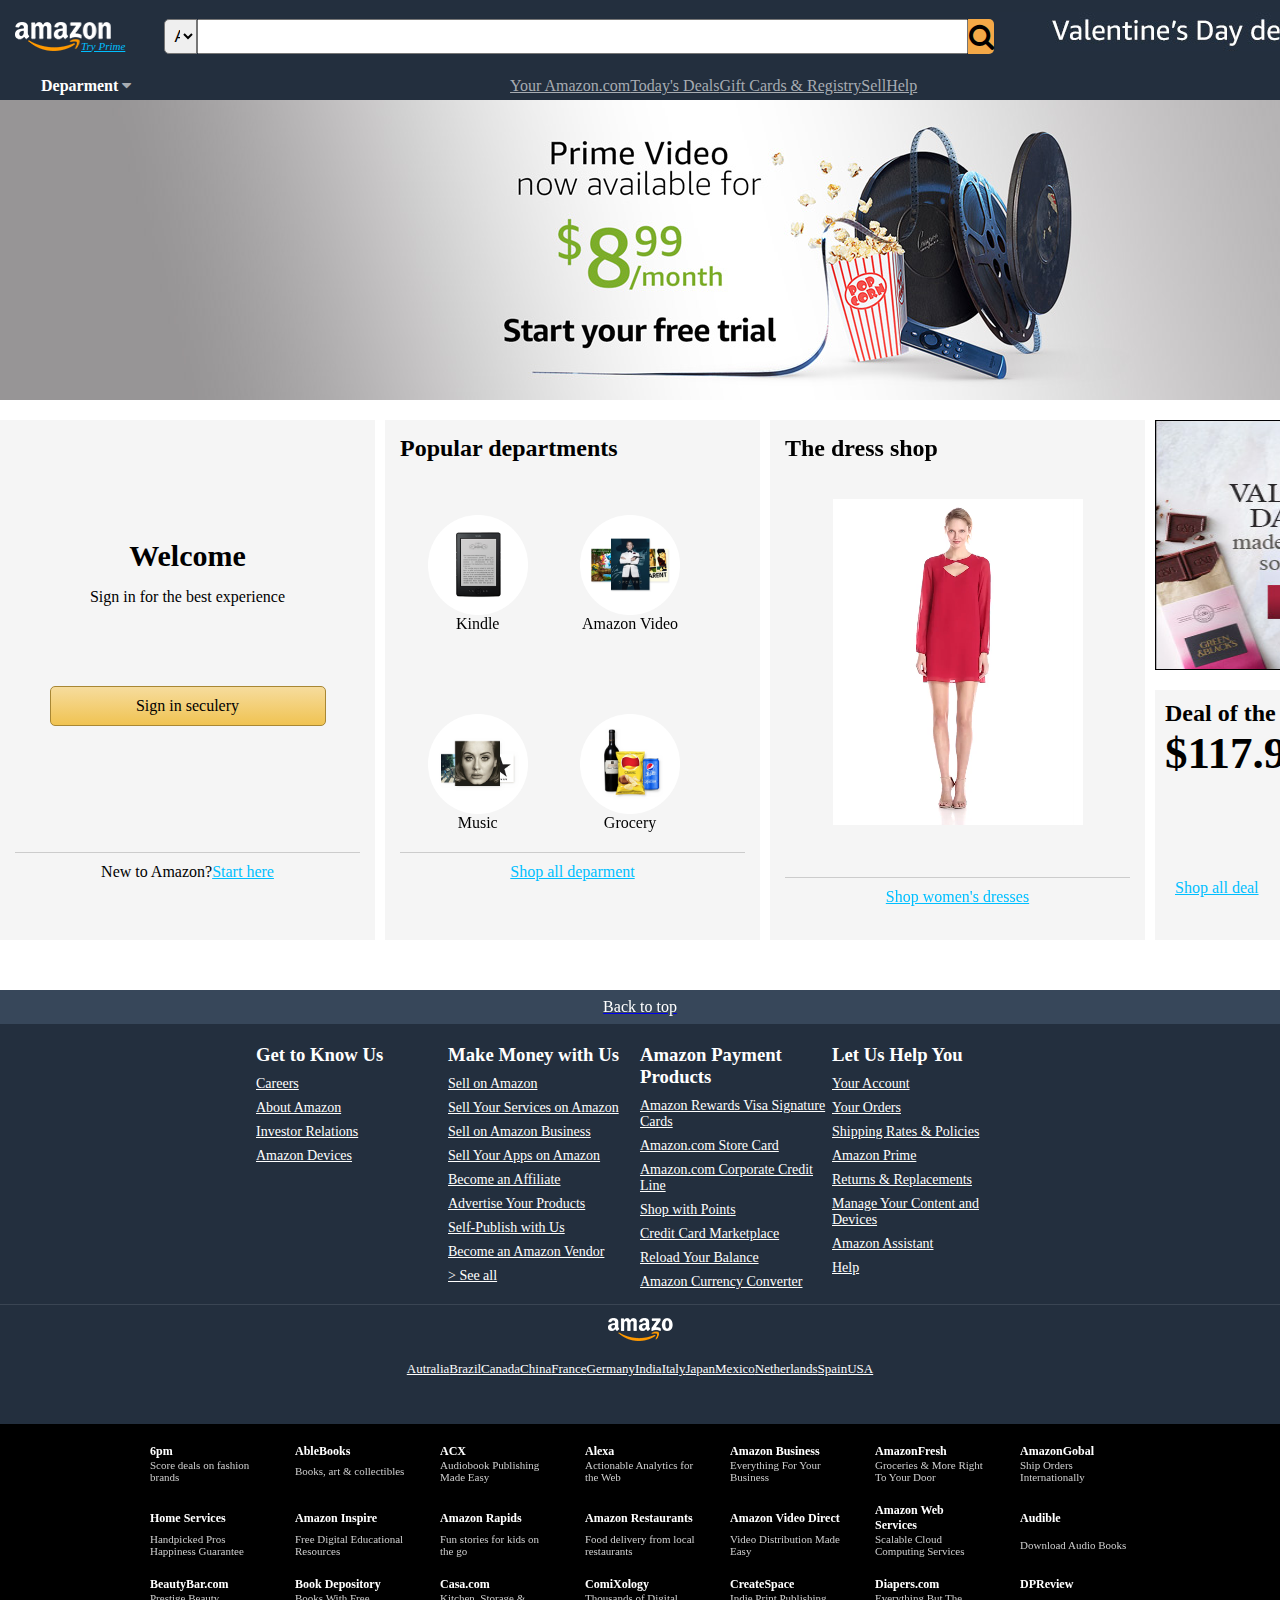
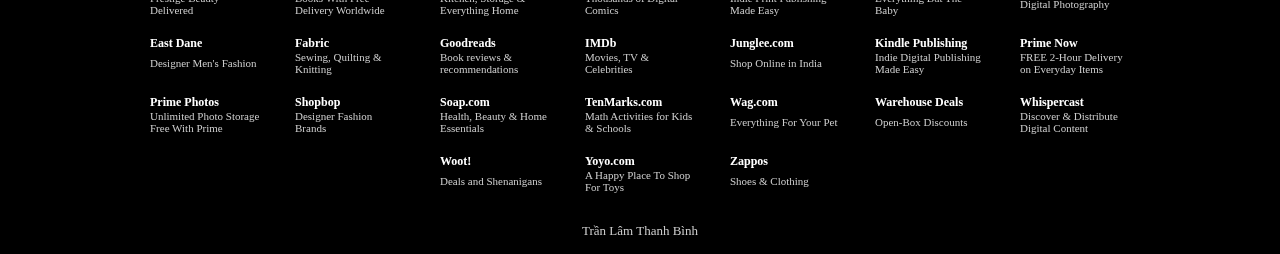
<file: index.html>
<html>

<head>
    <title>Project Amazon</title>
    <meta charset="utf-8">
    <link rel="stylesheet" href="./css/main.css">
    <link rel="stylesheet" href="img/">
    <link rel="stylesheet" href="font-awesome-4.7.0/css/font-awesome.min.css"> </head>

<body>
    <div id="header-wrapper">
        
    <div id="header-top">
        <div id="icon-header-top">
            <a href="#">Try Prime</a>
            <div id="info-try-prime">
                <h3>Get fast,free shipping with Amazon Prime</h3>
                    <p>Prime members enjoy FREE Two-Day Shipping and exclusive access to music, movies, TV shows, original audio series, and Kindle books.</p>
                    <p>>Get started</p>
            </div>
        </div>
        
        <div id="search-box-header-top">
            <select>
                        <option>All Deparment</option>
                        <option>Alexa Skill</option>
                        <option>Amazon video</option>
                        <option>Amazon WareHouse Deals</option>
                        <option>Appliances</option>
                        <option>App and Game</option>
                        <option>Art, Craft and Sewing</option>
                        <option>Beauty and Personal Care</option>
                        <option>CD and Vinyl</option>
                        <option>Cell Phone Accessories</option>
                        <option>Hand made</option>
                        <option>Office Products</option>
                        <option>Piano Claw and Garden</option>
                        <option>Pet Supplies</option>
                        <option>Other.....</option>
            </select>
            <input type="text">
            <div id="icon-search"><i class="fa fa-search" aria-hidden="true"></i></div>
            
        </div>
        
        <div id="img-header-top">
            <img src="img/1030026_events_vday_gw_swms_400x39_a._CB535519188_.jpg">
        </div>
    </div>
    <div id="header-bot">
        <div id="deparment">
            <p>Deparment  <i class="fa fa-caret-down" aria-hidden="true"></i></p>
            <div id="info-deparment">
                <div id="info-deparment-format">
                    <ul>
                    <li>Amazon video <i class="fa fa-angle-right" aria-hidden="true"></i></li>
                    <li>Amazon music <i class="fa fa-angle-right" aria-hidden="true"></i></li>
                    <li>Appstore for Android <i class="fa fa-angle-right" aria-hidden="true"></i></li>
                    <li>Pime Photo and Prints <i class="fa fa-angle-right" aria-hidden="true"></i></li>
                    <li>Kindle E-readers & Books <i class="fa fa-angle-right" aria-hidden="true"></i></li>
                    <li>Fire Table <i class="fa fa-angle-right" aria-hidden="true"></i></li>
                    <li>Fire TV <i class="fa fa-angle-right" aria-hidden="true"></i></li>
                    <li>Echo & Alexa <i class="fa fa-angle-right" aria-hidden="true"></i></li>
                </ul>
                <ul>
                    <li>Books & Audile <i class="fa fa-angle-right" aria-hidden="true"></i></li>
                    <li>Movies, Music & Game <i class="fa fa-angle-right" aria-hidden="true"></i></li>
                    <li>Electronics & Computers <i class="fa fa-angle-right" aria-hidden="true"></i></li>
                    <li>Home, Gradent & Tools <i class="fa fa-angle-right" aria-hidden="true"></i></li>
                    <li>Beauty, Health & Grocery <i class="fa fa-angle-right" aria-hidden="true"></i></li>
                    <li>Toys, Kid & Baby <i class="fa fa-angle-right" aria-hidden="true"></i></li>
                    <li>Clothing, Shoes & Jewelry <i class="fa fa-angle-right" aria-hidden="true"></i></li>
                    <li>Handmade <i class="fa fa-angle-right" aria-hidden="true"></i></li>
                    <li>Sport & outdoors <i class="fa fa-angle-right" aria-hidden="true"></i></li>
                    <li>Automotie & Industrial <i class="fa fa-angle-right" aria-hidden="true"></i></li>
                </ul>
                <ul>
                    <li>Home Services <i class="fa fa-angle-right" aria-hidden="true"></i></li>
                    <li>Credit & Payment Products <i class="fa fa-angle-right" aria-hidden="true"></i></li>
                    <li>Full Store Directory <i class="fa fa-angle-right" aria-hidden="true"></i></li>
                </ul>
                </div>
                <div id="background-deparmet"></div>
                
                
            </div>
        </div>
        <div id="mini-nav">
            <ul>
                <li><a href="#">Your Amazon.com</a></li>
                <li><a href="#">Today's Deals</a></li>
                <li><a href="#">Gift Cards & Registry</a></li>
                <li><a href="#">Sell</a></li>
                <li><a href="#">Help</a></li>
            </ul>
        </div>
        
        <div>
            
        </div>
    </div>
</div>
    <!--        ------------------------------body info-------------------------------->
    <div id="body-wrapper">
        <div id="body-animation"> <img src="img/GW_ECHO_VDAY_BLK_1500x300._CB534851520_.jpg"> <img src="img/1500x300_Street_ALLNEW._CB527377379_.jpg"> <img src="img/Amazon_GW_DesktopHero_PrimeUpsell-2-copy2_1500x300._CB535974700_.jpg"> <img src="img/Amazon_GW_DesktopHero_TWODAY_1500x300_BoxCat_BLUE_03._CB534827820_.jpg"> <img src="img/PrimeDesktopHero_AVD-2533_Evergreen_GW_Popcorn_Reel_CTA_PrimeTV_v2_1500x300._CB536139133_.jpg"> </div>
        <!--            -------------------------------------------->
        <div id="body-info">
            <div class="box box1">
                <div id="info-box1">
                    <h2>Welcome</h2>
                    <p>Sign in for the best experience</p>
                    <div id="sign-box1"> Sign in seculery </div>
                </div>
                <div class="link">
                    <p>New to Amazon? </p><a href="#">Start here</a> </div>
            </div>
            <div class="box box2">
                <div id="info-box2">
                    <h2>Popular departments</h2>
                    <div id="img-box2">
                        <div class="img img1"> <img src="img/Kindle._CB300901238_.png">
                            <p class="text-img">Kindle</p>
                        </div>
                        <div class="img img2"> <img src="img/AV._CB299522610_.png">
                            <p class="text-img">Amazon Video</p>
                        </div>
                        <div class="img img3"> <img src="img/Music._CB299479121_.png">
                            <p class="text-img">Music</p>
                        </div>
                        <div class="img img4"> <img src="img/Grocery._CB299522610_.png">
                            <p class="text-img">Grocery</p>
                        </div>
                    </div>
                </div>
                <div class="link"><a href="#">Shop all deparment</a> </div>
            </div>
            <div class="box box3">
                <div id="info-box3">
                    <h2>The dress shop</h2>
                    <video width="250px" height="400px" autoplay>
                        <source src="img/914whyZK0oS._CB297914004_.mp4" type="video/mp4"> </video>
                </div>
                <div class="link"> <a href="#">Shop women's dresses</a> </div>
            </div>
            <div class="box box4">
                <div id="top-box4"> <img src="img/94528-GreenBlack-static-2717-300-250-PwM6c._V535724405_.jpg"> </div>
                <div id="feedback"><a href="#">Ad feedback <i class="fa fa-comment-o" aria-hidden="true"></i></a></div>
                <div id="bottom-box4">
                    <h2>Deal of the day</h2>
                    <h1>$117.99</h1>
                    <div id="box4-img"> <img src="img/new.jpg"> </div> <a href="#">Shop all deal</a> </div>
            </div>
        </div>
    </div>
    <!--    ------------------------------------------------------->
    <a href="#header-wrapper">
        <div id="back-to-top">Back to top</div>
    </a>
    <!--    ---------------------------------------->
    <div id="botoom-wrapper">
        <div id="about">
            <div id="flex-about">
                <div class="about about1">
                    <h3 class="h2-about">Get to Know Us</h3> <a href="#">Careers</a> <a href="#">About Amazon</a> <a href="#">Investor Relations</a> <a href="#">Amazon Devices</a> </div>
                <div class="about about1">
                    <h3 class="h2-about">Make Money with Us</h3> <a href="#">Sell on Amazon</a> <a href="#">Sell Your Services on Amazon</a> <a href="#">Sell on Amazon Business</a> <a href="#">Sell Your Apps on Amazon</a> <a href="#">Become an Affiliate</a> <a href="#">Advertise Your Products</a> <a href="#">Self-Publish with Us</a> <a href="#">Become an Amazon Vendor</a> <a href="#">> See all</a> </div>
                <div class="about about1">
                    <h3 class="h2-about">Amazon Payment Products</h3> <a href="#">Amazon Rewards Visa Signature Cards</a> <a href="#">Amazon.com Store Card</a> <a href="#">Amazon.com Corporate Credit Line</a> <a href="#">Shop with Points</a> <a href="#">Credit Card Marketplace</a> <a href="#">Reload Your Balance</a> <a href="#">Amazon Currency Converter</a> </div>
                <div class="about about1">
                    <h3 class="h2-about">Let Us Help You</h3> <a href="#">Your Account</a> <a href="#">Your Orders</a> <a href="#">Shipping Rates & Policies</a> <a href="#">Amazon Prime</a> <a href="#">Returns & Replacements</a> <a href="#">Manage Your Content and Devices</a> <a href="#">Amazon Assistant</a> <a href="#">Help</a> </div>
            </div>
            <div id="icon">
                <div id="img-cow"> </div>
                <div id="contry">
                    <ul>
                        <li><a href="#">Autralia</a></li>
                        <li><a href="#">Brazil</a></li>
                        <li><a href="#">Canada</a></li>
                        <li><a href="#">China</a></li>
                        <li><a href="#">France</a></li>
                        <li><a href="#">Germany</a></li>
                        <li><a href="#">India</a></li>
                        <li><a href="#">Italy</a></li>
                        <li><a href="#">Japan</a></li>
                        <li><a href="#">Mexico</a></li>
                        <li><a href="#">Netherlands</a></li>
                        <li><a href="#">Spain</a></li>
                        <li><a href="#">USA</a></li>
                    </ul>
                </div>
            </div>
        </div>
    </div>
    <footer>
        <div id="footer-top">
            <table class="table">
                <thead>
                    <tr>
                        <th>6pm</th>
                        <th>AbleBooks</th>
                        <th>ACX</th>
                        <th>Alexa</th>
                        <th>Amazon Business</th>
                        <th>AmazonFresh</th>
                        <th>AmazonGobal</th>
                    </tr>
                </thead>
                <tbody>
                    <tr>
                        <td>Score deals on fashion brands</td>
                        <td>Books, art & collectibles</td>
                        <td>Audiobook Publishing Made Easy</td>
                        <td>Actionable Analytics for the Web</td>
                        <td>Everything For Your Business</td>
                        <td>Groceries & More Right To Your Door</td>
                        <td>Ship Orders Internationally</td>
                    </tr>
                </tbody>
            </table>
            <table class="table">
                <thead>
                    <tr>
                        <th>Home Services</th>
                        <th>Amazon Inspire</th>
                        <th>Amazon Rapids</th>
                        <th>Amazon Restaurants</th>
                        <th>Amazon Video Direct</th>
                        <th>Amazon Web Services</th>
                        <th>Audible</th>
                    </tr>
                </thead>
                <tbody>
                    <tr>
                        <td>Handpicked Pros Happiness Guarantee</td>
                        <td>Free Digital Educational Resources</td>
                        <td>Fun stories for kids on the go</td>
                        <td>Food delivery from local restaurants</td>
                        <td>Video Distribution Made Easy</td>
                        <td>Scalable Cloud Computing Services</td>
                        <td>Download Audio Books</td>
                    </tr>
                </tbody>
            </table>
            <table class="table">
                <thead>
                    <tr>
                        <th>BeautyBar.com</th>
                        <th>Book Depository</th>
                        <th>Casa.com</th>
                        <th>ComiXology</th>
                        <th>CreateSpace</th>
                        <th>Diapers.com</th>
                        <th>DPReview</th>
                    </tr>
                </thead>
                <tbody>
                    <tr>
                        <td>Prestige Beauty Delivered</td>
                        <td>Books With Free Delivery Worldwide</td>
                        <td>Kitchen, Storage & Everything Home</td>
                        <td>Thousands of Digital Comics</td>
                        <td>Indie Print Publishing Made Easy</td>
                        <td>Everything But The Baby</td>
                        <td>Digital Photography</td>
                    </tr>
                </tbody>
            </table>
            <table class="table">
                <thead>
                    <tr>
                        <th>East Dane</th>
                        <th>Fabric</th>
                        <th>Goodreads</th>
                        <th>IMDb</th>
                        <th>Junglee.com</th>
                        <th>Kindle Publishing</th>
                        <th>Prime Now</th>
                    </tr>
                </thead>
                <tbody>
                    <tr>
                        <td>Designer Men's Fashion</td>
                        <td>Sewing, Quilting & Knitting</td>
                        <td>Book reviews & recommendations</td>
                        <td>Movies, TV & Celebrities</td>
                        <td>Shop Online in India</td>
                        <td>Indie Digital Publishing Made Easy</td>
                        <td>FREE 2-Hour Delivery on Everyday Items</td>
                    </tr>
                </tbody>
            </table>
            <table class="table">
                <thead>
                    <tr>
                        <th>Prime Photos</th>
                        <th>Shopbop</th>
                        <th>Soap.com</th>
                        <th>TenMarks.com</th>
                        <th>Wag.com</th>
                        <th>Warehouse Deals</th>
                        <th>Whispercast</th>
                    </tr>
                </thead>
                <tbody>
                    <tr>
                        <td>Unlimited Photo Storage Free With Prime</td>
                        <td>Designer Fashion Brands</td>
                        <td>Health, Beauty & Home Essentials</td>
                        <td>Math Activities for Kids & Schools</td>
                        <td>Everything For Your Pet</td>
                        <td>Open-Box Discounts</td>
                        <td>Discover & Distribute Digital Content</td>
                    </tr>
                </tbody>
            </table>
            <table class="table">
                <thead>
                    <tr>
                        <th></th>
                        <th></th>
                        <th>Woot!</th>
                        <th>Yoyo.com</th>
                        <th>Zappos</th>
                        <th></th>
                        <th></th>
                    </tr>
                </thead>
                <tbody>
                    <tr>
                        <td></td>
                        <td></td>
                        <td>Deals and Shenanigans</td>
                        <td>A Happy Place To Shop For Toys</td>
                        <td>Shoes & Clothing</td>
                        <td></td>
                        <td></td>
                    </tr>
                </tbody>
            </table>
        </div>
        <div id="footer-bot">
            Trần Lâm Thanh Bình
        </div>
    </footer>
</body>

</html>
</file>
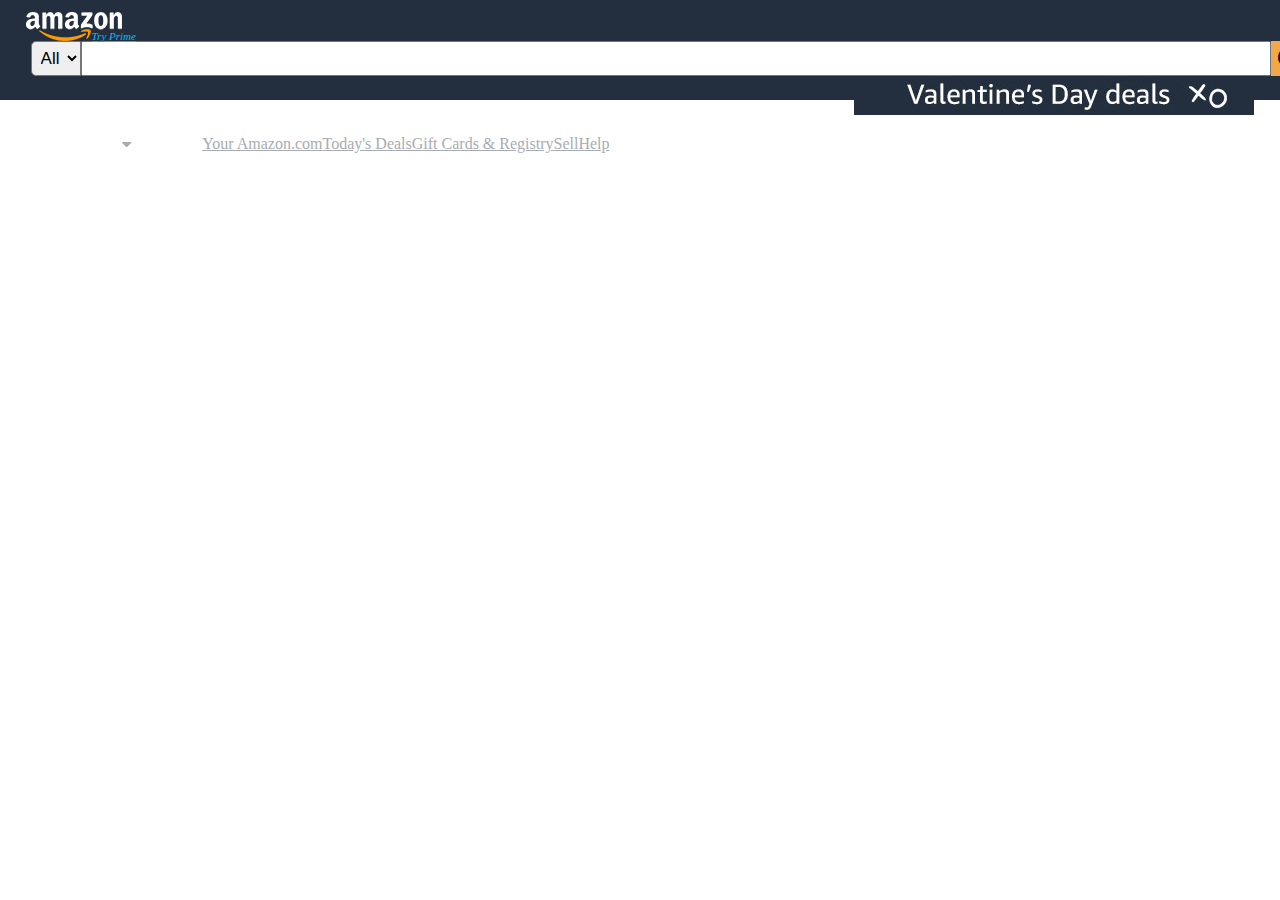
<file: index2.html>
<html>
    <head>
    <title>Project Amazon</title>
    <meta charset="utf-8">
    <link rel="stylesheet" href="./css/main2.css">
    <link rel="stylesheet" href="img/">
    <link rel="stylesheet" href="font-awesome-4.7.0/css/font-awesome.min.css"> 
</head>
<body>

</body>
<div id="header-wrapper">
    <div id="header-top">
        <div id="icon-header-top">
            <a href="#">Try Prime</a>
            <div id="info-try-prime">
                <h3>Get fast,free shipping with Amazon Prime</h3>
                    <p>Prime members enjoy FREE Two-Day Shipping and exclusive access to music, movies, TV shows, original audio series, and Kindle books.</p>
                    <p>>Get started</p>
            </div>
        </div>
        
        <div id="search-box-header-top">
            <select>
                        <option>All Deparment</option>
                        <option>Alexa Skill</option>
                        <option>Amazon video</option>
                        <option>Amazon WareHouse Deals</option>
                        <option>Appliances</option>
                        <option>App and Game</option>
                        <option>Art, Craft and Sewing</option>
                        <option>Beauty and Personal Care</option>
                        <option>CD and Vinyl</option>
                        <option>Cell Phone Accessories</option>
                        <option>Hand made</option>
                        <option>Office Products</option>
                        <option>Piano Claw and Garden</option>
                        <option>Pet Supplies</option>
                        <option>Other.....</option>
            </select>
            <input type="text">
            <div id="icon-search"><i class="fa fa-search" aria-hidden="true"></i></div>
            
        </div>
        
        <div id="img-header-top">
            <img src="img/1030026_events_vday_gw_swms_400x39_a._CB535519188_.jpg">
        </div>
    </div>
    <div id="header-bot">
        <div id="deparment">
            <p>Deparment  <i class="fa fa-caret-down" aria-hidden="true"></i></p>
            <div id="info-deparment">
                <div id="info-deparment-format">
                    <ul>
                    <li>Amazon video <i class="fa fa-angle-right" aria-hidden="true"></i></li>
                    <li>Amazon music <i class="fa fa-angle-right" aria-hidden="true"></i></li>
                    <li>Appstore for Android <i class="fa fa-angle-right" aria-hidden="true"></i></li>
                    <li>Pime Photo and Prints <i class="fa fa-angle-right" aria-hidden="true"></i></li>
                    <li>Kindle E-readers & Books <i class="fa fa-angle-right" aria-hidden="true"></i></li>
                    <li>Fire Table <i class="fa fa-angle-right" aria-hidden="true"></i></li>
                    <li>Fire TV <i class="fa fa-angle-right" aria-hidden="true"></i></li>
                    <li>Echo & Alexa <i class="fa fa-angle-right" aria-hidden="true"></i></li>
                </ul>
                <ul>
                    <li>Books & Audile <i class="fa fa-angle-right" aria-hidden="true"></i></li>
                    <li>Movies, Music & Game <i class="fa fa-angle-right" aria-hidden="true"></i></li>
                    <li>Electronics & Computers <i class="fa fa-angle-right" aria-hidden="true"></i></li>
                    <li>Home, Gradent & Tools <i class="fa fa-angle-right" aria-hidden="true"></i></li>
                    <li>Beauty, Health & Grocery <i class="fa fa-angle-right" aria-hidden="true"></i></li>
                    <li>Toys, Kid & Baby <i class="fa fa-angle-right" aria-hidden="true"></i></li>
                    <li>Clothing, Shoes & Jewelry <i class="fa fa-angle-right" aria-hidden="true"></i></li>
                    <li>Handmade <i class="fa fa-angle-right" aria-hidden="true"></i></li>
                    <li>Sport & outdoors <i class="fa fa-angle-right" aria-hidden="true"></i></li>
                    <li>Automotie & Industrial <i class="fa fa-angle-right" aria-hidden="true"></i></li>
                </ul>
                <ul>
                    <li>Home Services <i class="fa fa-angle-right" aria-hidden="true"></i></li>
                    <li>Credit & Payment Products <i class="fa fa-angle-right" aria-hidden="true"></i></li>
                    <li>Full Store Directory <i class="fa fa-angle-right" aria-hidden="true"></i></li>
                </ul>
                </div>
                <div id="background-deparmet"></div>
                
                
            </div>
        </div>
        <div id="mini-nav">
            <ul>
                <li><a href="#">Your Amazon.com</a></li>
                <li><a href="#">Today's Deals</a></li>
                <li><a href="#">Gift Cards & Registry</a></li>
                <li><a href="#">Sell</a></li>
                <li><a href="#">Help</a></li>
            </ul>
        </div>
        
        <div>
            
        </div>
    </div>
</div>
    
</html>
</file>
<file: css/main.css>
*,
html {
    padding: 0;
    margin: 0;
    box-sizing: border-box;
}

body {
    width: 100%;
}
/*format body*/

#body-wrapper {
    width: 1500px;
    margin: 0 auto;
}

#body-animation {
    width: 100%;
    height: 300px;
    position: relative;
}

#body-animation img {
    width: 100%;
    height: 100%;
    position: absolute;
    top: 0px;
    left: 0px;
    animation-name: body-animation;
    animation-duration: 15s;
    animation-iteration-count: infinite;
}

@keyframes body-animation {
    0% {
        opacity: 1;
    }
    13% {
        opacity: 1;
    }
    20% {
        opacity: 0;
    }
    94% {
        opacity: 0;
    }
    100% {
        opacity: 1;
    }
}

#body-animation img:nth-of-type(1) {
    animation-delay: 12s;
}

#body-animation img:nth-of-type(2) {
    animation-delay: 9s;
}

#body-animation img:nth-of-type(3) {
    animation-delay: 6s;
}

#body-animation img:nth-of-type(4) {
    animation-delay: 3s;
}

#body-animation img:nth-of-type(5) {
    animation-delay: 0s;
}
#body-info{
    height: 520px;
    width: 100%;
    margin-top: 20px;
    display: flex;
}
#body-info .box{
    flex: 1; 
}
.box1,.box2,.box3{
    margin-right: 10px;
    border: 15px solid #F5F5F5;
    background-color: #F5F5F5;
}
#info-box1{
    height: 85%;
    float: left;
    width: 100%;
}
#info-box1 h2,#info-box1 p{
    text-align: center;
    
}
#info-box1 h2{
    font-size: 30px;
    margin-top: 30%;
    margin-bottom: 15px;
}
#sign-box1{
    text-align: center;
    padding: 10px;
    width: 80%;
    display: block;
    margin: 80px auto 0 auto;
    border: 1px solid #A88734;
    border-radius: 5px;
    background: linear-gradient(0deg, #F0C352, #F6DC9D);
}
#sign-box1:hover{
    background: linear-gradient(0deg, #F6DC9D, #F6DC9D);
}
.link{
    text-align: center;
    border-top: 1px solid #ccc;
    height: 15%;
    float: left;
    width: 100%;
    padding: 10px;
}
.link p{
    display: inline-block;
}
.link a{
    color: deepskyblue;
}
#info-box2{
    width: 100%;
    height: 85%;
    float: left;
}
#info-box2 h2{
    height: 7%;
    float: left;
    width: 100%;
    margin: 0;
}
#img-box2{
    width: 100%;
    height: 93%;
    float: left;
}
.img img {
    width: 100px;
    height: 100px;
}
.img{
    display:inline-block;
    padding: 6%;
    margin-left: 7px;
    margin-bottom: 10px;
    margin-top: 30px;
    position: relative;
}
.img p{
    text-align: center;
}
#info-box3 video{
    display: block;
    margin-right: auto;
    margin-left: auto;
    margin-bottom: 15px;
}
#info-box3 h2{
    margin: 0;
}
#top-box4{
    height: 48%;
    width: 100%;
    margin: 0;
}
#top-box4 img{
    width: 100%;
    height: 100%;
}
#feedback{
    height: 4%;
    width: 100%;
    margin: 0;
    text-align: right;
}
#feedback a{
    color: deepskyblue;
}
#bottom-box4{
    height: 48%;
    width: 100%;
    margin: 0;
    background-color: #F5F5F5
}
#bottom-box4{
    border: 10px solid #F5F5F5;
    position: relative;
}
#box4-img img{
    width: 80px;
    height: 100px;
    position: absolute;
    top: 100px;
    right: 50px;;
}
#bottom-box4 h1{
    font-size: 45px;
    margin-bottom: 100px
}
#bottom-box4 a{
    margin-left: 10px;
    color: deepskyblue;
}


/*format back to top*/
#back-to-top{
    padding: 8px;
    margin-top: 50px;
    text-align: center;
    color: white;
    background-color: #37475A;
}
#back-to-top:hover{
    background-color: #485769;
}
/*format bottom*/
#botoom-wrapper{
    background-color: #232F3E;
    height: 400px;
    position: relative;
}
#botoom-wrapper:after{
    content: '';
    position: absolute;
    top: 70%;
    left: 0;
    width: 100%;
    border-bottom: 1px solid #3A4553;
}
#about{
    width: 60%;
    height: 100%;
    margin: 0 auto;
}
.about{
    flex: 1;
    margin-top: 20px;
    
}
#flex-about{
    display: flex;
}

.about h3, .about a{
    display: block;
    margin-bottom: 8px;
    color: white;
    border-bottom-color: #232F3E;
}
.about h3{
    margin-bottom: 10px;
}
.about a{
    font-size: 14px
}
.about a:hover{
    text-decoration: underline;
    color: white;
}
#icon{
    width: 65%;
    display: block;
    margin: 20px auto 0 auto;
}
#img-cow{
    display: block;
    width: 65px;
	height: 23px;
    margin: 20px auto;
    background: url('/img/nav-sprite-global_bluebeacon-1x_optimized._CB281044790_.png') no-repeat -10px -90px;
}
#contry ul{
    display: table;
    margin-left: auto;
    margin-right: auto;
}
#contry ul li{
    display: table-cell;
    font-size: 13;
}
#contry ul li a{
    color: white;
}
#contry ul li a:hover{
    text-decoration: underline;
}
footer{
    height: 430px;
    width: 100%;
    background-color: black
}
.table{
    margin: 0px auto;
    text-align:left;
    border-collapse: separate;
    display: table;
    padding-top: 20px;
    border-spacing: 35px 0px;
}
td,th{
    display: table-cell;
}
th{
    font-size: 12px;
    color: white;
}
td{
    font-size: 11px;
    width: 110px;
    color: #ccc;
}
#footer-bot{
    padding: 10px;
    text-align: center;
    color: #ccc;
    font-size: 13px;
    margin-top: 20px;
}
/*format header2*/
#header-wrapper{
    width: 100%;
    height: 100px;
    background-color:#232F3E;
}
#header-top{
    display: flex;
    justify-content: space-between;
    width: 100%;
    height: 60px;
    padding-top: 12px;
}
#icon-header-top{
/*
    width: 100px;
    height: 100%;
*/
    align-self: center;
    position: relative;
    background: url('/img/nav-sprite-global_bluebeacon-1x_optimized._CB281044790_.png') no-repeat -10px -51px;
	width: 150px;
	height: 29px;
    display: inline-block;
    float: left;
    margin-left: 15px
}
#icon-header-top a{
    position: absolute;
    top: 18;
    left: 66px;;
    font-size: 11;
    text-decoration: underline;
    font-style: italic;
    color: deepskyblue;
}
#info-try-prime{
    width: 700px;
    padding-left: 15px;
    border: 1px solid #ccc;
    border-radius: 5px;
    position: absolute;
    top: -10px;
    left: 125px;
    background-color: white;
    display:none;
    z-index: 99999;
}
#info-try-prime:after{
    content: '';
    border: 12px solid #ccc;
    position: absolute;
    left: -24px;
    top: 25px;
    border-bottom-color: transparent;
    border-left-color: transparent;
    border-top-color: transparent;
    z-index: 1;
}
#info-try-prime:before {
    content: '';
    border: 11px solid white;
    position: absolute;
    left: -21px;
    top: 26px;
    border-bottom-color: transparent;
    border-left-color: transparent;
    border-top-color: transparent;
    z-index: 2;
}
#icon-header-top:hover #info-try-prime{
    display: inline-block;
}
#info-try-prime p{
    font-size: 13px;
}
#info-try-prime h3{
    border-bottom-color: white;
    margin-bottom: -8px;
    font-size: 22;
    color: darkorange;
}
#search-box-header-top{
    align-self: center;
    width: 67.71819137749737%;
/*    1288/1902*/
    height: 35px;
    float: left;
    margin-left: 5px;
    border-radius: 5px;
    display: inline-block;
/*    border: 1px solid red;*/
}
#search-box-header-top select{
    font-size: 17;
    height: 35px;
    border-radius: 5px 0 0 5px;
    padding-left: 5px;
    text-align: center;
    width: 3.881987577639752%;
/*    50/1288*/
    float: left;
}
#search-box-header-top input{
    height: 35px;
    width: 92.39130434782609%;
/*    1190/1288*/
    padding-left: 10px;
    display: inline-block;
    float: left
}
#icon-search{
    height: 35px;
    width: 3.105590062111801%;
/*    40/1288*/
    border-radius: 0 5px 5px 0;
    display: inline-block;
    float: left;
    text-align: center;
    background-color: #F3A847;
}
#icon-search i{
    transform: scale(1.7) translateY(50%);
    margin-top: -5px;
}
#img-header-top{
    margin-right:25px;
    float: left;
    width: 19.97896950578339%;
/*    380/1902*/
}
#img-header-top img{
    float: left;
}
#header-bot{
    width: 100%;
    float: left;
    height: 40px;
    display: flex;
    justify-content: space-between;
}
#deparment{
    align-self: center;
    display: inline-block;
    float: left;
    padding: 0px 15px;
    margin-top: 12px;
    margin-left: 25px;
    font-weight: bold;
    color: white;
    border: 1px solid transparent;
    position: relative;
}
#info-deparment ul{
    border-bottom:1px solid #ccc;
}
#deparment:hover{
    border: 1px solid #A7ACB2;
    border-radius: 5px;
    text-decoration: underline;
    cursor: pointer;
}
#deparment:hover #info-deparment{
    display: inline-block;
}
#deparment i{
    color: #A7ACB2;
}
#mini-nav{
    align-self: flex-end;
    display: table;
    float: left;
    margin-top: 15px;
    padding: 5px;
    margin-left: 0px;
   
}
#mini-nav ul li{
    display: table-cell;
}
#mini-nav ul li a{
    color: #A7ACB2;
}
#mini-nav ul li a:hover{
    color: #A7ACB2;
    text-decoration: underline;
}
#info-deparment{
    position: absolute;
    top: 22px;
    left: -15;
    width: 230;
    height: 600px;
    border: 2px solid #ccc;
    text-align: left;
    color: black;
    font-size: 13;
    background-color: white;
    display: none;
    border-radius: 5px;
    z-index: 9999;
}
#info-deparment:after{
    content: '';
    border: 10px solid #ccc;
    position: absolute;
    left: 104px;
    top: -20px;
    border-left-color: transparent;
    border-top-color: transparent;
    border-right-color: transparent;
    z-index: 1;
}
#info-deparment:before{
    content: '';
    border: 8px solid white;
    position: absolute;
    left: 106px;
    top: -16px;
    border-left-color: transparent;
    border-top-color: transparent;
    border-right-color: transparent;
    z-index: 2;
}
#info-deparment-format{
    border: 5px solid white;
}
#info-deparment-format ul li:hover{
    color: darkorange;
    transform: scale(1.02);
}
#info-deparment-format ul li i{
    text-align: right;
    float: right;
}
#info-deparment-format ul li:hover i{
    color: black;
}
</file>
<file: css/main2.css>
*,
html{
    padding: 0;
    margin: 0;
    box-sizing: border-box;
}
#header-wrapper{
    width: 100%;
    height: 100px;
    background-color:#232F3E;
}
#header-top{
    display: block;
    width: 96%;
    height: 35px;
    margin: 0px auto;
    padding-top: 12px;
}
#icon-header-top{
/*
    width: 100px;
    height: 100%;
*/
    position: relative;
    background: url('/img/nav-sprite-global_bluebeacon-1x_optimized._CB281044790_.png') no-repeat -10px -51px;
	width: 150px;
	height: 29px;
    display: inline-block;
    float: left;
}
#icon-header-top a{
    position: absolute;
    top: 18;
    left: 66px;;
    font-size: 11;
    text-decoration: underline;
    font-style: italic;
    color: deepskyblue;
}
#info-try-prime{
    width: 700px;
    padding-left: 15px;
    border: 1px solid #ccc;
    border-radius: 5px;
    position: absolute;
    top: -10px;
    left: 125px;
    background-color: white;
    display:none;
}
#info-try-prime:after{
    content: '';
    border: 12px solid #ccc;
    z-index: 100;
    position: absolute;
    left: -24px;
    top: 25px;
    border-bottom-color: transparent;
    border-left-color: transparent;
    border-top-color: transparent;
    z-index: 1;
}
#info-try-prime:before {
    content: '';
    border: 11px solid white;
    position: absolute;
    left: -21px;
    top: 26px;
    border-bottom-color: transparent;
    border-left-color: transparent;
    border-top-color: transparent;
    z-index: 2;
}
#icon-header-top:hover #info-try-prime{
    display: inline-block;
}
#info-try-prime p{
    font-size: 13px;
}
#info-try-prime h3{
    border-bottom-color: white;
    margin-bottom: -8px;
    font-size: 22;
    color: darkorange;
}
#search-box-header-top{
    width: 1288px;
    height: 35px;
    float: left;
    margin-left: 5px;
    border-radius: 5px;
    display: inline-block;
/*    border: 1px solid red;*/
}
#search-box-header-top select{
    font-size: 17;
    height: 35px;
    border-radius: 5px 0 0 5px;
    padding-left: 5px;
    text-align: center;
    width: 50px;
    float: left;
}
#search-box-header-top input{
    height: 35px;
    width: 1190px;
    padding-left: 10px;
    display: inline-block;
    float: left
}
#icon-search{
    height: 35px;
    width: 40px;
    border-radius: 0 5px 5px 0;
    display: inline-block;
    float: left;
    text-align: center;
    background-color: #F3A847;
}
#icon-search i{
    transform: scale(1.7) translateY(50%);
    margin-top: -5px;
}
#img-header-top{
    float: right;
}
#header-bot{
    width: 100%;
    float: left;
    height: 30px;
}
#deparment{
    display: inline-block;
    float: left;
    padding: 5px 15px;
    margin-top: 15px;
    margin-left: 25px;
    font-weight: bold;
    color: white;
    border: 1px solid transparent;
    position: relative;
}
#info-deparment ul{
    border-bottom:1px solid #ccc;
}
#deparment:hover{
    border: 1px solid #A7ACB2;
    border-radius: 5px;
    text-decoration: underline;
    cursor: pointer;
}
#deparment:hover #info-deparment{
    display: inline-block;
}
#deparment i{
    color: #A7ACB2;
}
#mini-nav{
    display: table;
    float: left;
    margin-top: 15px;
    padding: 5px;
    margin-left: 50px;
   
}
#mini-nav ul li{
    display: table-cell;
}
#mini-nav ul li a{
    color: #A7ACB2;
}
#mini-nav ul li a:hover{
    color: #A7ACB2;
    text-decoration: underline;
}
#info-deparment{
    position: absolute;
    top: 28px;
    left: -15;
    width: 230;
    height: 600px;
    border: 2px solid #ccc;
    text-align: left;
    color: black;
    font-size: 13;
    background-color: white;
    display: none;
}
#info-deparment:after{
    content: '';
    border: 10px solid #ccc;
    z-index: 100;
    position: absolute;
    left: 104px;
    top: -20px;
    border-left-color: transparent;
    border-top-color: transparent;
    border-right-color: transparent;
    z-index: 1;
}
#info-deparment:before{
    content: '';
    border: 8px solid white;
    position: absolute;
    left: 106px;
    top: -16px;
    border-left-color: transparent;
    border-top-color: transparent;
    border-right-color: transparent;
    z-index: 2;
}
#info-deparment-format{
    border: 5px solid white;
}
#info-deparment-format ul li:hover{
    color: darkorange;
    transform: scale(1.02);
}
#info-deparment-format ul li i{
    text-align: right;
    float: right;
}
#info-deparment-format ul li:hover i{
    color: black;
}
#body{
    width: 100%;
    height: 500px;
    background-color: aqua;
}
</file>
